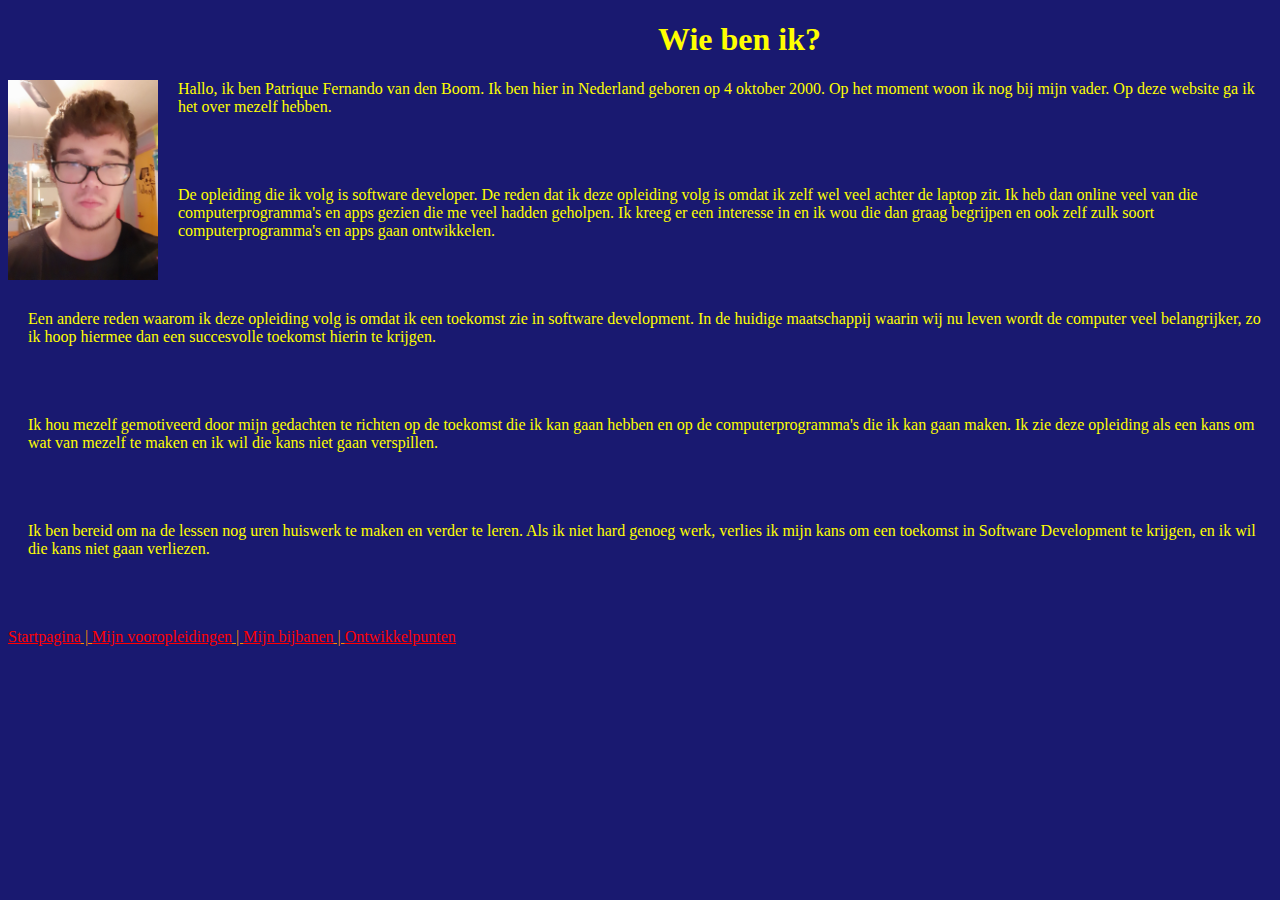
<file: index.html>
<!DOCTYPE html>
<html>
<head>
	<title>Patrique</title>
	<link rel="stylesheet" type="text/css" href="css/index.css">
</head>
<body>
<h1>Wie ben ik?</h1> 
<img src=images/Patrique.jpg height="200" width="150">
<p>Hallo, ik ben Patrique Fernando van den Boom. Ik ben hier in Nederland geboren op 4 oktober 2000. Op het moment woon ik nog bij mijn vader. Op deze website ga ik het over mezelf hebben.</p>
<p>De opleiding die ik volg is software developer. De reden dat ik deze opleiding volg is omdat ik zelf wel veel achter de laptop zit. Ik heb dan online veel van die computerprogramma's en apps gezien die me veel hadden geholpen. Ik kreeg er een interesse in en ik wou die dan graag begrijpen en ook zelf zulk soort computerprogramma's en apps gaan ontwikkelen.</p>
<p>Een andere reden waarom ik deze opleiding volg is omdat ik een toekomst zie in software development. In de huidige maatschappij waarin wij nu leven wordt de computer veel belangrijker, zo ik hoop hiermee dan een succesvolle toekomst hierin te krijgen.</p>
<p>Ik hou mezelf gemotiveerd door mijn gedachten te richten op de toekomst die ik kan gaan hebben en op de computerprogramma's die ik kan gaan maken. Ik zie deze opleiding als een kans om wat van mezelf te maken en ik wil die kans niet gaan verspillen.</p>
<p>Ik ben bereid om na de lessen nog uren huiswerk te maken en verder te leren. Als ik niet hard genoeg werk, verlies ik mijn kans om een toekomst in Software Development te krijgen, en ik wil die kans niet gaan verliezen.</p>
<u>
	<a href="index.html">Startpagina</a> |
	<a href="MijnVooropleidingen.html">Mijn vooropleidingen</a> | 
	<a href="Bijbanen.html">Mijn bijbanen</a> |
	<a href="Ontwikkelpunten.html">Ontwikkelpunten</a>
</body>
</html>
</file>
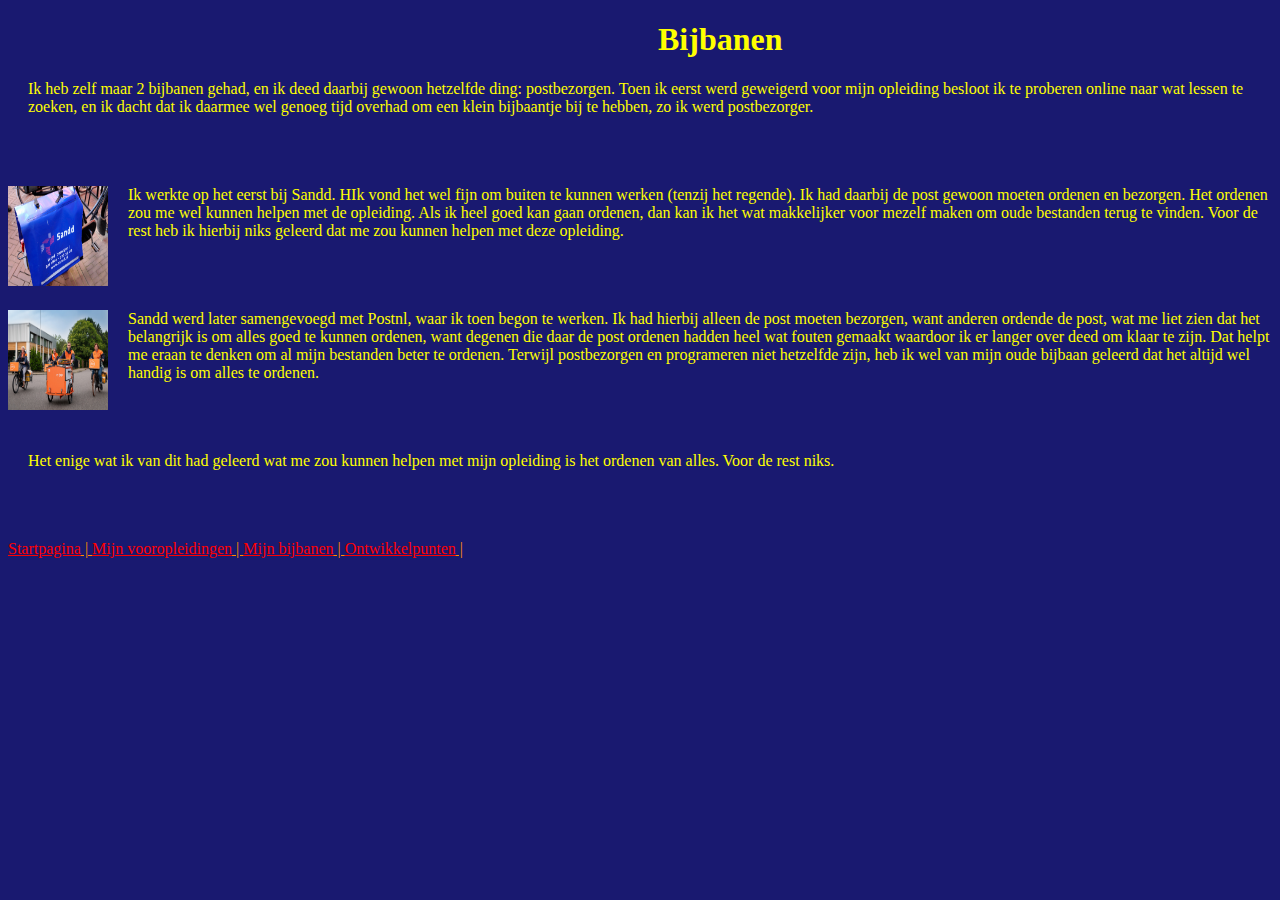
<file: Bijbanen.html>
<!DOCTYPE html>
<html>
<head>
	<title>Bijbanen</title>
	<link rel="stylesheet" type="text/css" href="css/index.css">
</head>
<body>
	<h1>Bijbanen</h1>
	<p>Ik heb zelf maar 2 bijbanen gehad, en ik deed daarbij gewoon hetzelfde ding: postbezorgen. Toen ik eerst werd geweigerd voor mijn opleiding besloot ik te proberen online naar wat lessen te zoeken, en ik dacht dat ik daarmee wel genoeg tijd overhad om een klein bijbaantje bij te hebben, zo ik werd postbezorger.</p>
	<img src="images/Sandd.jpg" height="100" width="100">
	<p>Ik werkte op het eerst bij Sandd. HIk vond het wel fijn om buiten te kunnen werken (tenzij het regende). Ik had daarbij de post gewoon moeten ordenen en bezorgen. Het ordenen zou me wel kunnen helpen met de opleiding. Als ik heel goed kan gaan ordenen, dan kan ik het wat makkelijker voor mezelf maken om oude bestanden terug te vinden. Voor de rest heb ik hierbij niks geleerd dat me zou kunnen helpen met deze opleiding.</p>
	<img src="images/Postnl.jpg" height="100" width="100">
	<p>Sandd werd later samengevoegd met Postnl, waar ik toen begon te werken. Ik had hierbij alleen de post moeten bezorgen, want anderen ordende de post, wat me liet zien dat het belangrijk is om alles goed te kunnen ordenen, want degenen die daar de post ordenen hadden heel wat fouten gemaakt waardoor ik er langer over deed om klaar te zijn. Dat helpt me eraan te denken om al mijn bestanden beter te ordenen. Terwijl postbezorgen en programeren niet hetzelfde zijn, heb ik wel van mijn oude bijbaan geleerd dat het altijd wel handig is om alles te ordenen.</p>
	<p>Het enige wat ik van dit had geleerd wat me zou kunnen helpen met mijn opleiding is het ordenen van alles. Voor de rest niks.</p>
<u>
	<a href="index.html">Startpagina</a> | 
	<a href="MijnVooropleidingen.html">Mijn vooropleidingen</a> | 
	<a href="Bijbanen.html">Mijn bijbanen</a> |
	<a href="Ontwikkelpunten.html">Ontwikkelpunten</a> | 
</u>
</body>
</html>
</file>
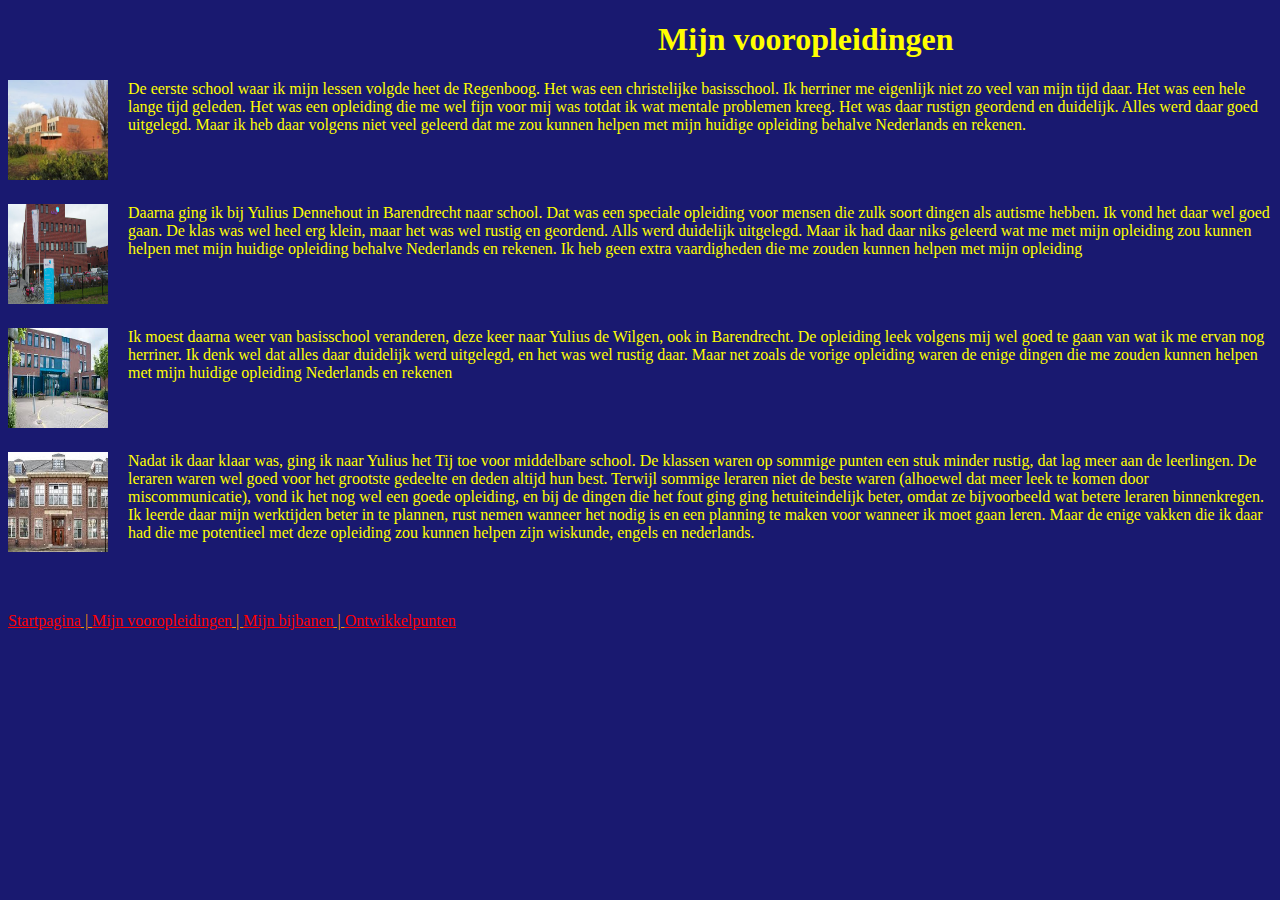
<file: MijnVooropleidingen.html>
<!DOCTYPE html>
<html>
<head>
	<title>Patrique/Vooropleidingen</title>
	<link rel="stylesheet" type="text/css" href="css/index.css">
</head>
<body>
<h1>Mijn vooropleidingen</h1>
<img src="images/de-Regenboog.jpg" height="100" width="100">
<p>De eerste school waar ik mijn lessen volgde heet de Regenboog. Het was een christelijke basisschool. Ik herriner me eigenlijk niet zo veel van mijn tijd daar. Het was een hele lange tijd geleden. Het was een opleiding die me wel fijn voor mij was totdat ik wat mentale problemen kreeg. Het was daar rustign geordend en duidelijk. Alles werd daar goed uitgelegd. Maar ik heb daar volgens niet veel geleerd dat me zou kunnen helpen met mijn huidige opleiding behalve Nederlands en rekenen.</p>
<img src="images/Yulius-Dennehout.jpg" height="100" width="100">
<p>Daarna ging ik bij Yulius Dennehout in Barendrecht naar school. Dat was een speciale opleiding voor mensen die zulk soort dingen als autisme hebben. Ik vond het daar wel goed gaan. De klas was wel heel erg klein, maar het was wel rustig en geordend. Alls werd duidelijk uitgelegd. Maar ik had daar niks geleerd wat me met mijn opleiding zou kunnen helpen met mijn huidige opleiding behalve Nederlands en rekenen. Ik heb geen extra vaardigheden die me zouden kunnen helpen met mijn opleiding</p>
<img src="images/deWilgen.jpg" height="100" width="100">
<p>Ik moest daarna weer van basisschool veranderen, deze keer naar Yulius de Wilgen, ook in Barendrecht. De opleiding leek volgens mij wel goed te gaan van wat ik me ervan nog herriner. Ik denk wel dat alles daar duidelijk werd uitgelegd, en het was wel rustig daar. Maar net zoals de vorige opleiding waren de enige dingen die me zouden kunnen helpen met mijn huidige opleiding Nederlands en rekenen</p>
<img src="images/het-Tij.jpg" height="100" width="100">
<p>Nadat ik daar klaar was, ging ik naar Yulius het Tij toe voor middelbare school. De klassen waren op sommige punten een stuk minder rustig, dat lag meer aan de leerlingen. De leraren waren wel goed voor het grootste gedeelte en deden altijd hun best. Terwijl sommige leraren niet de beste waren (alhoewel dat meer leek te komen door miscommunicatie), vond ik het nog wel een goede opleiding, en bij de dingen die het fout ging ging hetuiteindelijk beter, omdat ze bijvoorbeeld wat betere leraren binnenkregen. Ik leerde daar mijn werktijden beter in te plannen, rust nemen wanneer het nodig is en een planning te maken voor wanneer ik moet gaan leren. Maar de enige vakken die ik daar had die me potentieel met deze opleiding zou kunnen helpen zijn wiskunde, engels en nederlands.</p>
<u>
	<a href="index.html">Startpagina</a> | 
	<a href="MijnVooropleidingen.html">Mijn vooropleidingen</a> | 
	<a href="Bijbanen.html">Mijn bijbanen</a> |
	<a href="Ontwikkelpunten.html">Ontwikkelpunten</a>
</u>
</body>
</html>
</file>
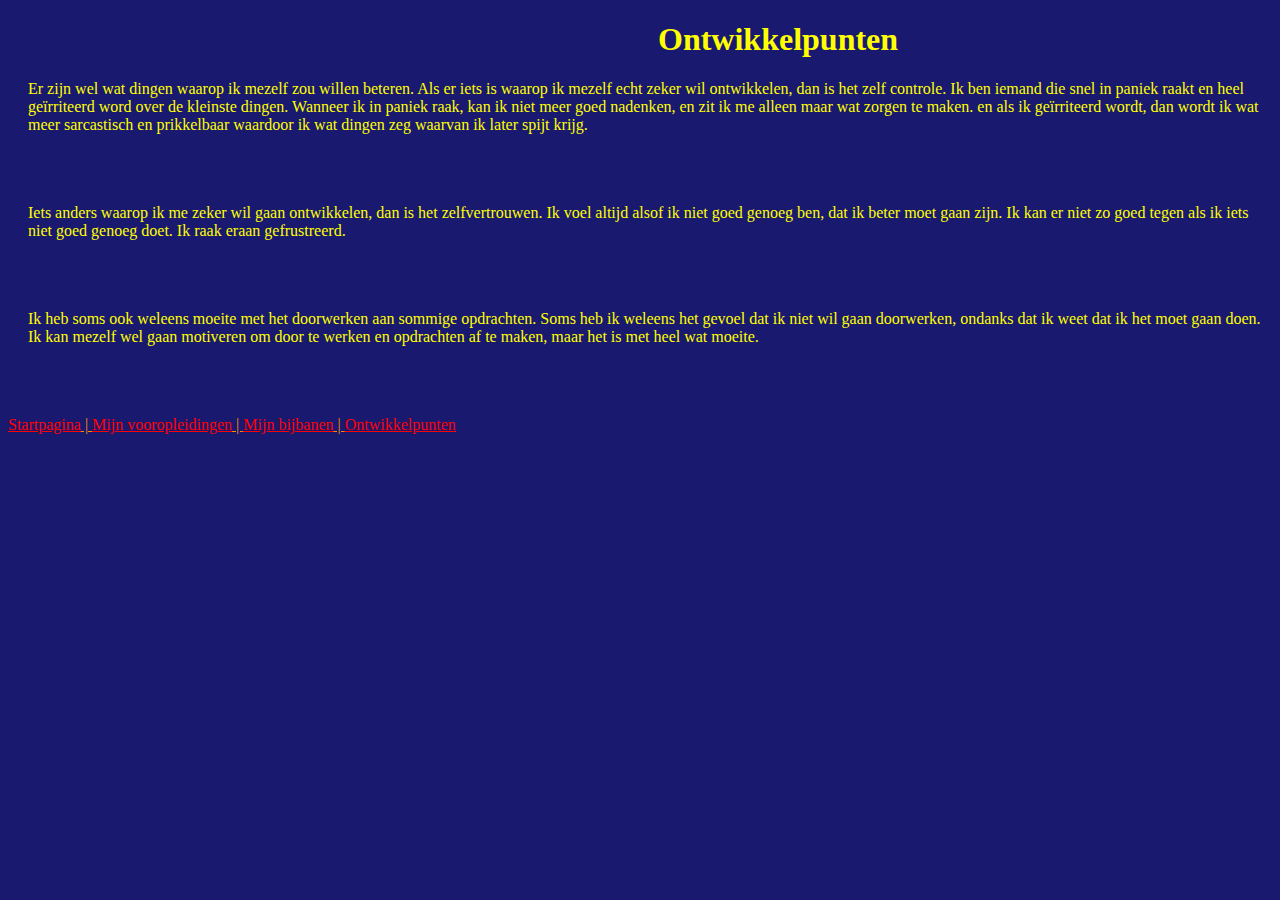
<file: Ontwikkelpunten.html>
<!DOCTYPE html>
<html>
<head>
	<title>Patrique/ontwikkelpunten</title>
	<link rel="stylesheet" type="text/css" href="css/index.css">
</head>
<body>
<h1>Ontwikkelpunten</h1>
<p>Er zijn wel wat dingen waarop ik mezelf zou willen beteren. Als er iets is waarop ik mezelf echt zeker wil ontwikkelen, dan is het zelf controle. Ik ben iemand die snel in paniek raakt en heel geïrriteerd word over de kleinste dingen. Wanneer ik in paniek raak, kan ik niet meer goed nadenken, en zit ik me alleen maar wat zorgen te maken. en als ik geïrriteerd wordt, dan wordt ik wat meer sarcastisch en prikkelbaar waardoor ik wat dingen zeg waarvan ik later spijt krijg.</p>
<p>Iets anders waarop ik me zeker wil gaan ontwikkelen, dan is het zelfvertrouwen. Ik voel altijd alsof ik niet goed genoeg ben, dat ik beter moet gaan zijn. Ik kan er niet zo goed tegen als ik iets niet goed genoeg doet. Ik raak eraan gefrustreerd.</p>
<p>Ik heb soms ook weleens moeite met het doorwerken aan sommige opdrachten. Soms heb ik weleens het gevoel dat ik niet wil gaan doorwerken, ondanks dat ik weet dat ik  het moet gaan doen. Ik kan mezelf wel gaan motiveren om door te werken en opdrachten af te maken, maar het is met heel wat moeite.</p>
<u>
	<a href="index.html">Startpagina</a> | 
	<a href="MijnVooropleidingen.html">Mijn vooropleidingen</a> | 
	<a href="Bijbanen.html">Mijn bijbanen</a> |
	<a href="Ontwikkelpunten.html">Ontwikkelpunten</a>
</u>
</body>
</html>
</file>
<file: css/index.css>
body {
	background-color: midnightblue;
}
h1 {
	margin-left: 650px;
	color: yellow;
}
p {
	margin-left: 20px;
	margin-bottom: 70px;
	color: yellow;
}
img {
	float: left;
	margin-right: 20px;
}
u {
	color: darkorange;
}
a {
	color: red;
}
</file>
